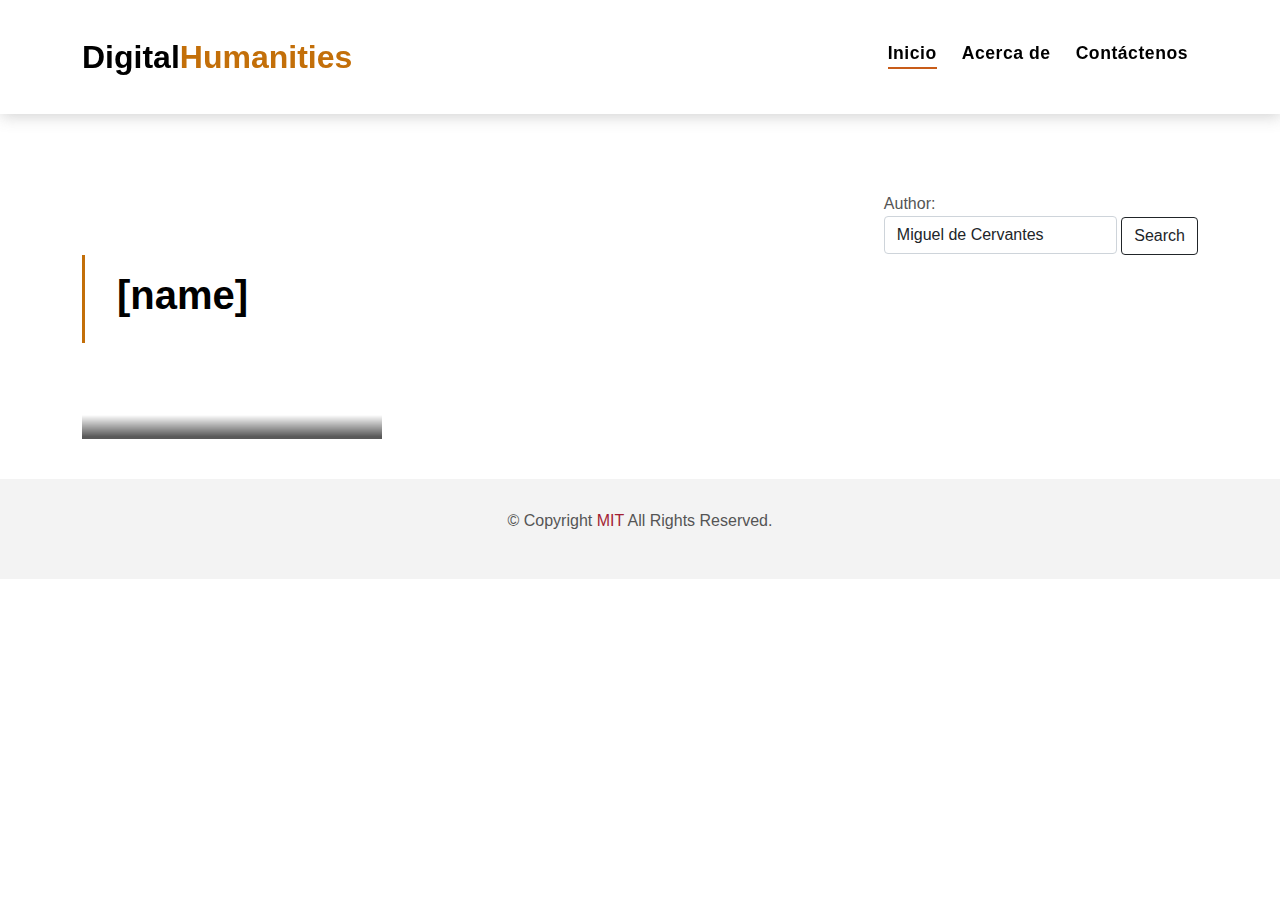
<file: index.html>
<!DOCTYPE html>
<html lang="en">

<head>
  <meta charset="utf-8">
  <meta content="width=device-width, initial-scale=1.0" name="viewport">
  <title>Books</title>
  <!-- Wikxhibit -->
  <script src="https://get.mavo.io/stable/mavo.js"></script>
  <link rel="stylesheet" href="https://get.mavo.io/stable/mavo.css">
  <script type="module" src="https://shapir.org/mavo-shapir.js"></script>
  <!-- Fonts -->
  <link href="https://fonts.googleapis.com/css?family=lato:300,400,500,600,700" rel="stylesheet">
  <!-- Icons -->
  <link href="vendor/bootstrap/css/bootstrap.min.css" rel="stylesheet">
  <link href="vendor/bootstrap-icons/bootstrap-icons.css" rel="stylesheet">
  <!-- CSS -->
  <link href="css/style.css" rel="stylesheet">
</head>

<body mv-app="main" mv-bar="none" mv-source="shapir" mv-source-service="wikidata" mv-source-author="[name]"
  mv-source-language="es" mv-source-numberOfItems=10>

  <!-- Navbar -->
  <nav class="navbar navbar-default navbar-trans navbar-expand-lg fixed-top">
    <div class="container">

      <a class="navbar-brand text-brand" href="">Digital<span class="color-b">Humanities</span></a>

      <div class="navbar-collapse collapse justify-content-end" id="navbarDefault">
        <ul class="navbar-nav">
          <li class="nav-item">
            <a class="nav-link active" href="index.html">Inicio</a>
          </li>
          <li class="nav-item">
            <a class="nav-link" href="">Acerca de</a>
          </li>
          <li class="nav-item">
            <a class="nav-link " href="">Contáctenos</a>
          </li>
        </ul>
      </div>
    </div>
  </nav>
  <!-- End Navbar -->

  <main id="main">

    <!-- Title -->
    <section class="intro-single">
      <div class="container">

        <div class="d-flex justify-content-end">
          <form class="search" mv-action="set(name, searchInput)">
            <label>Author: <input type="search" class="form-control rounded" property="searchInput"
                value="Miguel de Cervantes" /> </label>
            <meta property="name" mv-default="Miguel de Cervantes">
            <meta property="lang" mv-default="en">
            <button class="btn btn-outline-dark">Search</button>
          </form>
        </div>
        <div class="row">
          <div class="col-md-12 col-lg-8">
            <div class="title-single-box">
              <h1 class="title-single">[name]</h1>
            </div>
          </div>
        </div>
      </div>
    </section>
    <!-- Title -->

    <!-- Grid -->
    <section class="grid d-flex justify-content-end">
      <div class="container">
        <div class="col-md-4 img-grid">
          <div class="card-box card-shadow" property="items" mv-multiple>

            <div class="img-box">
              <img property="imagen" alt="" class="img-fluid">
            </div>
            <div class="card-overlay">
              <div class="card-overlay-a-content">
                <div class="card-header">
                  <meta property="title" />
                  <meta property="label" />
                  <h2 class="card-title">[title or label]</h2>
                  <p style="color:white !important" class="desc-text" property="description"></p>
                </div>
                <div class="card-body">
                  <div class="desc-box d-flex">
                    <a href="book.html?id=[itemID]" target="_blank" class="desc">Wikisource</a>
                    <a href="article.html?id=[itemID]" target="_blank" class="desc">Wikipedia</a>
                  </div>
                </div>
              </div>
            </div>
          </div>
        </div>
      </div>
    </section>
  </main>
  <!-- End main -->

  <!--  Footer  -->
  <footer>
    <p class="copyright color-text-a"> &copy; Copyright <span class="color-a">MIT</span> All Rights Reserved. </p>
  </footer><!-- End  Footer -->
  <script src="vendor/bootstrap/js/bootstrap.bundle.min.js"></script>

</body>

</html>
</file>
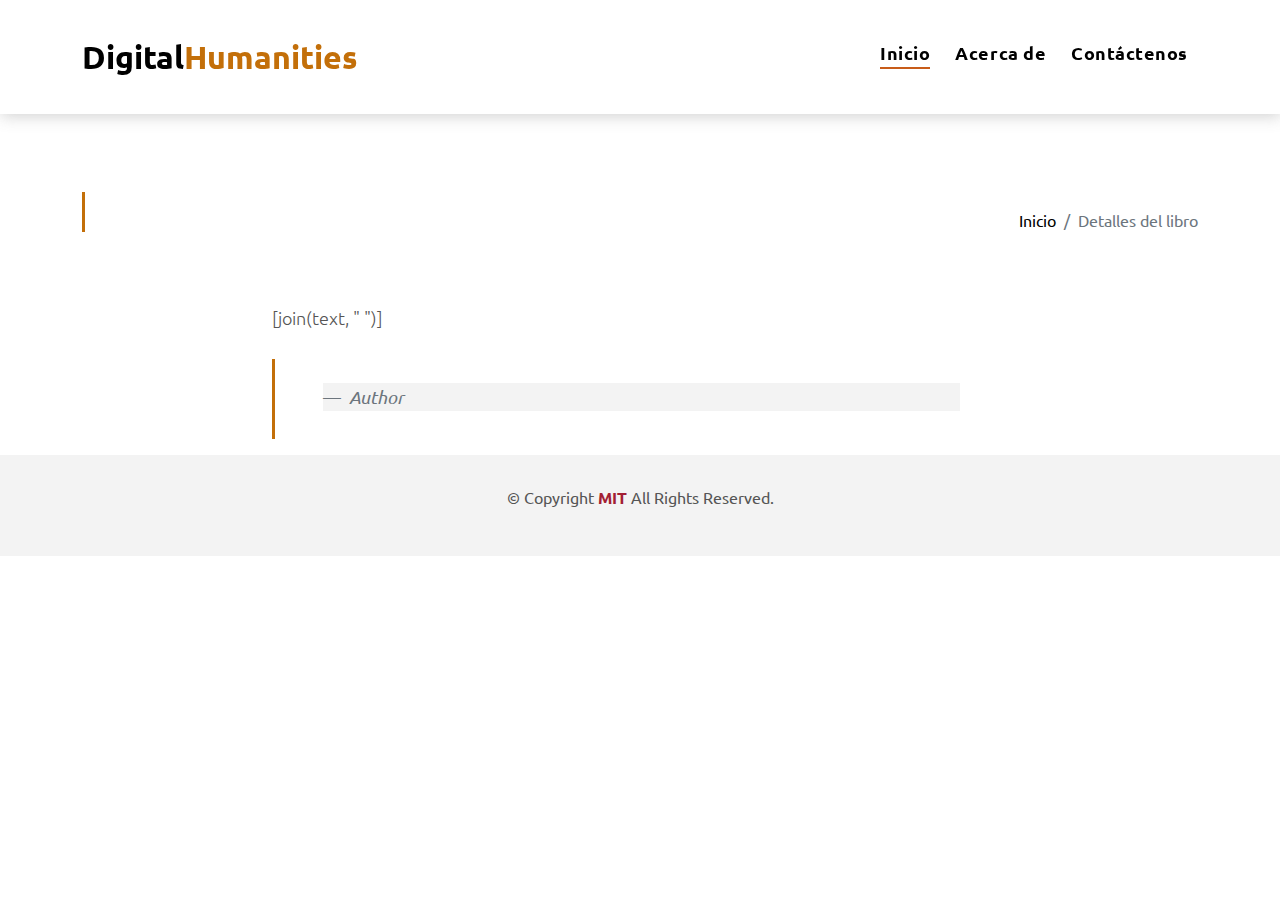
<file: article.html>
<!DOCTYPE html>
<html lang="en">

<head>

  <meta charset="utf-8">
  <meta content="width=device-width, initial-scale=1.0" name="viewport">
  <title>Book - Wikipedia</title>

  <!-- Wikxhibit -->
  <script src="https://get.mavo.io/stable/mavo.js"></script>
  <link rel="stylesheet" href="https://get.mavo.io/stable/mavo.css">
  <script type="module" src="https://shapir.org/mavo-shapir.js"></script>

  <!-- Fonts -->
  <link href="https://fonts.googleapis.com/css?family=Ubuntu:300,400,500" rel="stylesheet">

  <!-- Icons -->
  <link href="vendor/bootstrap/css/bootstrap.min.css" rel="stylesheet">
  <link href="vendor/bootstrap-icons/bootstrap-icons.css" rel="stylesheet">

  <!-- CSS -->
  <link href="css/style.css" rel="stylesheet">

</head>
<!--  -->

<body mv-app="main" mv-bar="none" mv-source="shapir" mv-source-service="wikidata" mv-source-id="[url('id') or 'Q555967']"
    mv-source-language="es">


  <!-- Navbar -->
  <nav class="navbar navbar-default navbar-trans navbar-expand-lg fixed-top">
    <div class="container">
      <button class="navbar-toggler collapsed" type="button" data-bs-toggle="collapse" data-bs-target="#navbarDefault" aria-controls="navbarDefault" aria-expanded="false" aria-label="Toggle navigation">
        <span></span>
        <span></span>
        <span></span>
      </button>

      <a class="navbar-brand text-brand" href="books.html">Digital<span class="color-b">Humanities</span></a>

      <div class="navbar-collapse collapse justify-content-end" id="navbarDefault">
        <ul class="navbar-nav">
          <li class="nav-item">
            <a class="nav-link active" href="index.html">Inicio</a>
          </li>
          <li class="nav-item">
            <a class="nav-link" href="">Acerca de</a>
          </li>
          <li class="nav-item">
            <a class="nav-link " href="">Contáctenos</a>
          </li>
        </ul>
      </div>
    </div>
  </nav>
  <!-- End Navbar -->

  <main id="main">

    <!-- Title -->
    <section class="intro-single">
      <div class="container">
        <div class="row">
          <div class="col-md-12 col-lg-8">
            <div class="title-single-box">
              <h1 property="label" class="title-single"></h1>
              <span property="title" class="color-text-a"></span>

            </div>
          </div>
          <div class="col-md-12 col-lg-4">
            <nav aria-label="breadcrumb" class="breadcrumb-box d-flex justify-content-lg-end">
              <ol class="breadcrumb">
                <li class="breadcrumb-item">
                  <a href="index.html">Inicio</a>
                </li>
                <li class="breadcrumb-item active" aria-current="page">
                  Detalles del libro
                </li>
              </ol>
            </nav>
          </div>
        </div>
      </div>
    </section><!-- End Intro Single-->

    <!-- Book Single -->
    <section class="news-single nav-arrow-b">
      <div class="container">
        <div class="row">
            <div class="news-img-box">
              <img property="imagen" width="20%" alt="" class="img-fluid">
            </div>
          <div class="col-md-10 offset-md-1 col-lg-8 offset-lg-2">

            <div class="post-content color-text-a">
              <div property="Wikipedia"> <!-- property="Wikipedia" to call -->
                    <div property="sections" mv-multiple>
                      <h4 property="title"></h4>
                      <div property="paragraphs" mv-multiple>
                        <div property="sentences" mv-group>
                          <p>[join(text, " ")]</p>
                        </div>
                      </div>
                    </div>
                  </div>
              <blockquote class="blockquote">
              <p property="íncipit" class="mb-4"></p>
                <footer class="blockquote-footer">
                  <strong property="autor">
                  <span property ="label"></span>
                  </strong>
                  <cite title="Source Title">Author</cite>
                </footer>
              </blockquote>
            </div>
          </div>
         </div>
       </div>
    </section>
    <!-- End Blog Single-->

  </main><!-- End main -->

<!--  Footer  -->
  <footer>
    <p class="copyright color-text-a"> &copy; Copyright <strong class="color-a">MIT</strong> All Rights Reserved. </p>
  </footer><!-- End  Footer -->
<script src="vendor/bootstrap/js/bootstrap.bundle.min.js"></script>

</body>
</html>
</file>
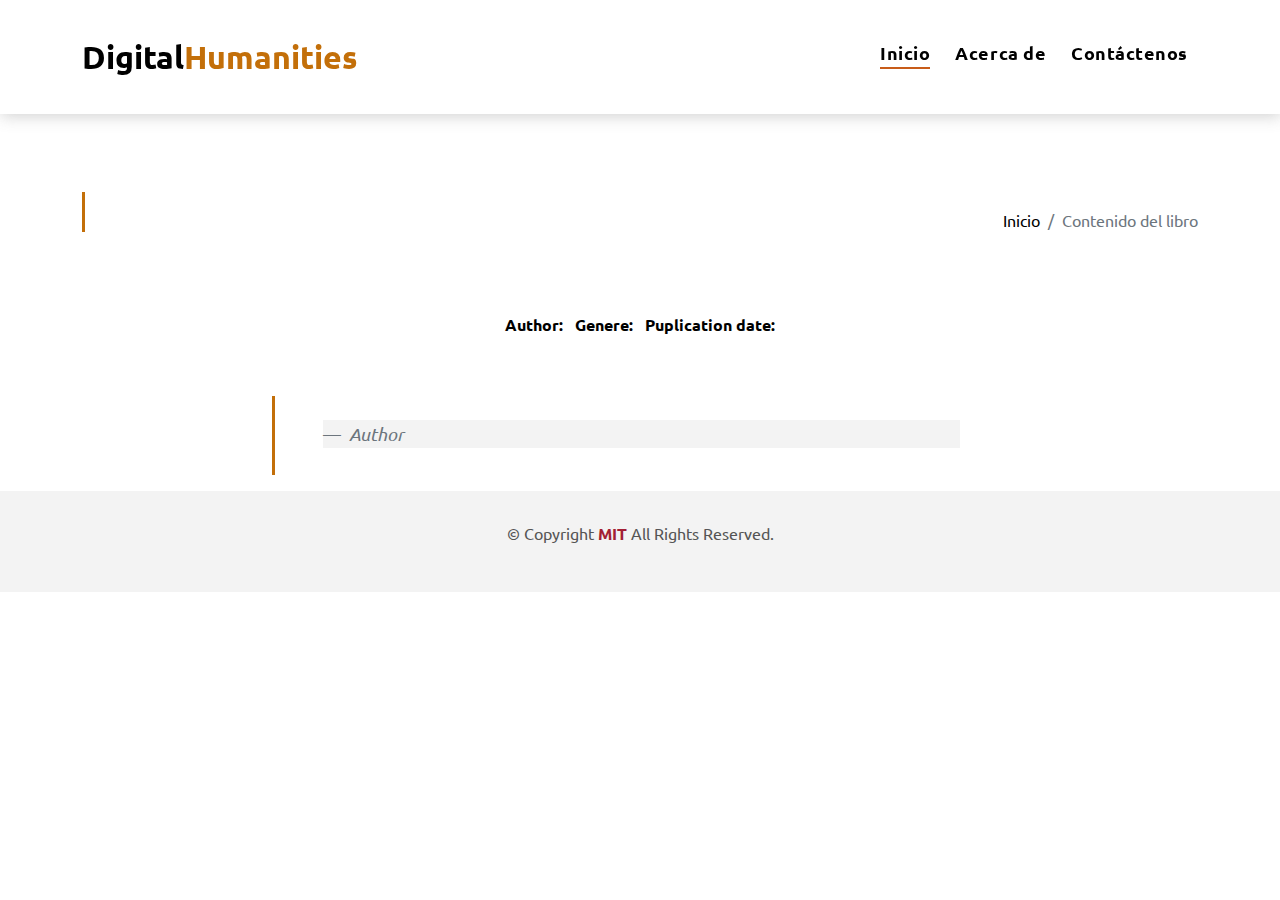
<file: book.html>
<!DOCTYPE html>
<html lang="en">

<head>

  <meta charset="utf-8">
  <meta content="width=device-width, initial-scale=1.0" name="viewport">
  <title>Book - Wikisource</title>

  <!-- Wikxhibit -->
  <script src="https://get.mavo.io/stable/mavo.js"></script>
  <link rel="stylesheet" href="https://get.mavo.io/stable/mavo.css">
  <script type="module" src="https://shapir.org/mavo-shapir.js"></script>

  <!-- Fonts -->
  <link href="https://fonts.googleapis.com/css?family=Ubuntu:300,400,500" rel="stylesheet">

  <!-- Icons -->
  <link href="vendor/bootstrap/css/bootstrap.min.css" rel="stylesheet">
  <link href="vendor/bootstrap-icons/bootstrap-icons.css" rel="stylesheet">

  <!-- CSS -->
  <link href="css/style.css" rel="stylesheet">

</head>
<body mv-app="main" mv-bar="none" mv-source="shapir" mv-source-service="wikidata" mv-source-id="[url('id') or 'Q555967']"
    mv-source-language="es"> <!-- connecting with wikidata-->

  <!-- Navbar -->
  <nav class="navbar navbar-default navbar-trans navbar-expand-lg fixed-top">
    <div class="container">
      <button class="navbar-toggler collapsed" type="button" data-bs-toggle="collapse" data-bs-target="#navbarDefault" aria-controls="navbarDefault" aria-expanded="false" aria-label="Toggle navigation">
        <span></span>
        <span></span>
        <span></span>
      </button>
      <a class="navbar-brand text-brand" href="books.html">Digital<span class="color-b">Humanities</span></a>
      <div class="navbar-collapse collapse justify-content-end" id="navbarDefault">
        <ul class="navbar-nav">
          <li class="nav-item">
            <a class="nav-link active" href="index.html">Inicio</a>
          </li>
          <li class="nav-item">
            <a class="nav-link" href="">Acerca de</a>
          </li>
          <li class="nav-item">
            <a class="nav-link " href="">Contáctenos</a>
          </li>
        </ul>
      </div>
    </div>
  </nav>
  <!-- End Navbar -->

  <main id="main">

    <!-- Title -->
    <section class="intro-single">
      <div class="container">
        <div class="row">
          <div class="col-md-12 col-lg-8">
            <div class="title-single-box">
              <h1 property="label" class="title-single"></h1>
              <span property="title" class="color-text-a"></span>
            </div>
          </div>

          <div class="col-md-12 col-lg-4">
            <nav aria-label="breadcrumb" class="breadcrumb-box d-flex justify-content-lg-end">
              <ol class="breadcrumb">
                <li class="breadcrumb-item">
                  <a href="index.html">Inicio</a>
                </li>
                <li class="breadcrumb-item active" aria-current="page">
                  Contenido del libro
                </li>
              </ol>
            </nav>
          </div>
        </div>
      </div>
    </section><!-- End Intro Single-->

    <!-- Book Single -->
    <section class="news-single nav-arrow-b">
      <div class="container">
        <div class="row">
            <div class="news-img-box">
              <img property="imagen" width="20%" alt="" class="img-fluid">
            </div>
          <div class="col-md-10 offset-md-1 col-lg-8 offset-lg-2">
            <div class="post-information">
              <ul class="list-inline text-center color-a">
                <li class="list-inline-item mr-2">
                  <strong >Author: </strong>
                  <span property= "autor" class="color-text-a"><!-- property="autor" to get the books author -->
                    <span property ="label"></span> <!-- Since it's hyperlink we need to add "label" to encode json -->
                  </span>
                </li>
                <li class="list-inline-item mr-2">
                  <strong>Genere: </strong>
                  <span property="género" class="color-text-a"><!-- property="género" to call the books genere -->
                    <span property ="label"></span> <!-- Encode json -->
                  </span>
                </li>
                <li class="list-inline-item">
                  <strong>Puplication date: </strong>
                  <span property="fecha-de-publicación" class="color-text-a"><!-- property="fecha-de-publicación" to call the books date -->
                  </span>
                </li>
              </ul>
            </div>
            <div class="post-content color-text-a">
            <p property="Wikisource"><!-- property="Wikisource" to call -->
            </p>

              <blockquote class="blockquote">
                <p property="íncipit" class="mb-4"></p>
                <footer class="blockquote-footer">
                  <strong property="autor">
                  <span property ="label"></span>
                  </strong>
                  <cite title="Source Title">Author</cite>
                </footer>
              </blockquote>
            </div>
          </div>
         </div>
       </div>
    </section> <!-- End Blog Single-->
  </main> <!-- End main -->

<!--  Footer  -->
  <footer>
    <p class="copyright color-text-a"> &copy; Copyright <strong class="color-a">MIT</strong> All Rights Reserved. </p>
  </footer><!-- End  Footer -->

<script src="vendor/bootstrap/js/bootstrap.bundle.min.js"></script>

</body>
</html>
</file>
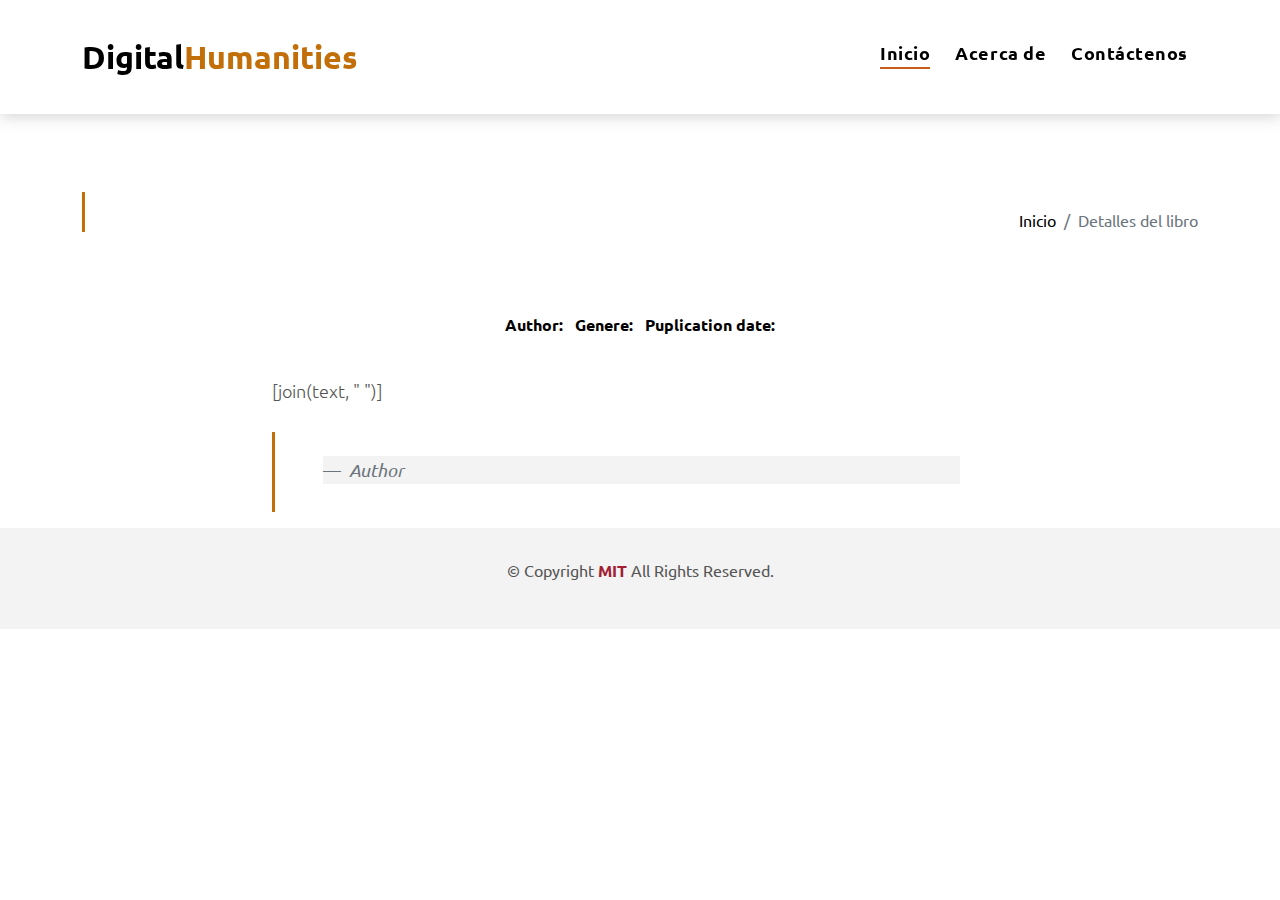
<file: untitled.html>
<!DOCTYPE html>
<html lang="en">

<head>
  
  <meta charset="utf-8">
  <meta content="width=device-width, initial-scale=1.0" name="viewport">
  <title>Book - Wikipedia</title>

  <!-- Wikxhibit -->
  <script src="https://get.mavo.io/stable/mavo.js"></script>
  <link rel="stylesheet" href="https://get.mavo.io/stable/mavo.css">
  <script type="module" src="https://shapir.org/mavo-shapir.js"></script>

  <!-- Fonts -->
  <link href="https://fonts.googleapis.com/css?family=Ubuntu:300,400,500" rel="stylesheet">

  <!-- Icons -->
  <link href="vendor/bootstrap/css/bootstrap.min.css" rel="stylesheet">
  <link href="vendor/bootstrap-icons/bootstrap-icons.css" rel="stylesheet">

  <!-- CSS -->
  <link href="css/style.css" rel="stylesheet">

</head>
<!--  -->

<body mv-app="main" mv-bar="none" mv-source="shapir" mv-source-service="wikidata" mv-source-id="[url('book') or 'Q555967']"
    mv-source-language="es">


  <!-- Navbar -->
  <nav class="navbar navbar-default navbar-trans navbar-expand-lg fixed-top">
    <div class="container">
      <button class="navbar-toggler collapsed" type="button" data-bs-toggle="collapse" data-bs-target="#navbarDefault" aria-controls="navbarDefault" aria-expanded="false" aria-label="Toggle navigation">
        <span></span>
        <span></span>
        <span></span>
      </button>

      <a class="navbar-brand text-brand" href="books.html">Digital<span class="color-b">Humanities</span></a>

      <div class="navbar-collapse collapse justify-content-end" id="navbarDefault">
        <ul class="navbar-nav">

          <li class="nav-item">
            <a class="nav-link active" href="books.html">Inicio</a>
          </li>

          <li class="nav-item">
            <a class="nav-link" href="">Acerca de</a>
          </li>

          <li class="nav-item">
            <a class="nav-link " href="">Contáctenos</a>
          </li>
        </ul>
      </div>
    </div>
  </nav>
  <!-- End Navbar -->

  <main id="main">

    <!-- Title -->
    <section class="intro-single">
      <div class="container">
        <div class="row">
          <div class="col-md-12 col-lg-8">
            <div class="title-single-box">
              <h1 property="label" class="title-single"></h1>
              <span property="title" class="color-text-a"></span>

            </div>
          </div>
          <div class="col-md-12 col-lg-4">
            <nav aria-label="breadcrumb" class="breadcrumb-box d-flex justify-content-lg-end">
              <ol class="breadcrumb">
                <li class="breadcrumb-item">
                  <a href="books.html">Inicio</a>
                </li>
                <li class="breadcrumb-item active" aria-current="page">
                  Detalles del libro
                </li>
              </ol>
            </nav>
          </div>
        </div>
      </div>
    </section><!-- End Intro Single-->

    <!-- Book Single -->
    <section class="news-single nav-arrow-b">
      <div class="container">
        <div class="row">
            <div class="news-img-box">
              <img property="imagen" width="20%" alt="" class="img-fluid">
            </div>
          <div class="col-md-10 offset-md-1 col-lg-8 offset-lg-2">
            <div class="post-information">
              <ul class="list-inline text-center color-a">
                <li class="list-inline-item mr-2">
                  <strong >Author: </strong>
                  <span property= "autor" class="color-text-a"><!-- property="autor" to call the books author -->
                    <span property ="label"></span> <!-- Since it's hyperlink we need to add "label" to encode json -->
                  </span>
                </li>
                <li class="list-inline-item mr-2">
                  <strong>Genere: </strong>
                  <span property="género" class="color-text-a"><!-- property="género" to call the books genere -->
                    <span property ="label"></span> <!-- Encode json -->
                  </span> 
                </li>
                <li class="list-inline-item">
                  <strong>Puplication date: </strong>
                  <span property="fecha-de-publicación" class="color-text-a"><!-- property="fecha-de-publicación" to call the books date --> 
                  </span>
                </li>
              </ul>
            </div>
            <div class="post-content color-text-a">
              <div property="Wikipedia"> <!-- property="Wikipedia" to call --> 
                    <div property="sections" mv-multiple>
                      <h4 property="title"></h4>
                      <div property="paragraphs" mv-multiple>
                        <div property="sentences" mv-group>
                          <p>[join(text, " ")]</p> 
                        </div>
                      </div>
                    </div>
                  </div>
              <blockquote class="blockquote">
              <p property="íncipit" class="mb-4"></p>
                <footer class="blockquote-footer">
                  <strong property="autor">
                  <span property ="label"></span>
                  </strong>
                  <cite title="Source Title">Author</cite>
                </footer>
              </blockquote>
            </div>
          </div>
         </div>
       </div>
    </section>
    <!-- End Blog Single-->

  </main><!-- End main -->

<!--  Footer  -->
  <footer>
    <p class="copyright color-text-a"> &copy; Copyright <strong class="color-a">MIT</strong> All Rights Reserved. </p>
  </footer><!-- End  Footer -->
<script src="vendor/bootstrap/js/bootstrap.bundle.min.js"></script>

</body>
</html>
</file>
<file: css/style.css>
/* General */

body {
  font-family: "Ubuntu", sans-serif;
  color: #555555;
}

h1,
h2,
h3,
h4,
h5,
h6 {
  color: #000000;
}

a {
  color: #000000;
  text-decoration: none;
  transition: all 0.5s ease;
}
a:hover {
  color: #C85C19;
  text-decoration: none;
}

.text-brand {
  color: #000000;
  font-size: 2rem;
  font-weight: 600;
}
@media (max-width: 767px) {
  .text-brand {
    font-size: 1.8rem;
  }
}

.color-a{
  color: #A31F34;
}
strong{
    color: #000000;

}

.color-b {
  color: #C36F09;
}

.color-text-a {
  text-decoration: none;
  color: #555555;
}

/* Navbar */
.navbar-default {
  transition: all 0.5s ease-in-out;
  background-color: #ffffff;
  padding-top: 28px;
  padding-bottom: 28px;
  -webkit-backface-visibility: hidden;
  backface-visibility: hidden;
  box-shadow: 1px 2px 15px rgba(100, 100, 100, 0.3);
}
.navbar-default .nav-search {
  color: #000000;
  font-size: 1.5rem;
}
.navbar-default.navbar-reduce {
  box-shadow: 1px 2px 15px rgba(100, 100, 100, 0.3);
}
.navbar-default.navbar-trans, .navbar-default.navbar-reduce {
  -webkit-backface-visibility: hidden;
  backface-visibility: hidden;
}
.navbar-default.navbar-trans .nav-item, .navbar-default.navbar-reduce .nav-item {
  position: relative;
  padding-right: 10px;
  padding-bottom: 8px;
  margin-left: 0;
}
@media (min-width: 768px) {
  .navbar-default.navbar-trans .nav-item, .navbar-default.navbar-reduce .nav-item {
    margin-left: 15px;
  }
}
.navbar-default.navbar-trans .nav-link, .navbar-default.navbar-reduce .nav-link {
  font-size: 1.1rem;
  color: #000000;
  font-weight: 600;
  letter-spacing: 0.03em;
  transition: all 0.1s ease-in-out;
  position: relative;
  padding-left: 0;
  padding-right: 0;
}
.navbar-default.navbar-trans .nav-link:before, .navbar-default.navbar-reduce .nav-link:before {
  content: "";
  position: absolute;
  bottom: 5px;
  left: 0;
  width: 100%;
  height: 2px;
  z-index: 0;
  background-color: #C85C19;
  transform: scaleX(0);
  transform-origin: right;
  transition: transform 0.2s ease-out, opacity 0.2s ease-out 0.3s;
}
.navbar-default.navbar-trans .nav-link:hover, .navbar-default.navbar-reduce .nav-link:hover {
  color: #000000;
}
.navbar-default.navbar-trans .nav-link:hover:before, .navbar-default.navbar-reduce .nav-link:hover:before {
  transform: scaleX(1);
  transform-origin: left;
}
.navbar-default.navbar-trans .show > .nav-link:before,
.navbar-default.navbar-trans .active > .nav-link:before,
.navbar-default.navbar-trans .nav-link.show:before,
.navbar-default.navbar-trans .nav-link.active:before, .navbar-default.navbar-reduce .show > .nav-link:before,
.navbar-default.navbar-reduce .active > .nav-link:before,
.navbar-default.navbar-reduce .nav-link.show:before,
.navbar-default.navbar-reduce .nav-link.active:before {
  transform: scaleX(1);
}
.navbar-default.navbar-trans .nav-link:before {
  background-color: #C85C19;
}
.navbar-default.navbar-trans .nav-link:hover {
  color: #000000;
}
.navbar-default.navbar-trans .show > .nav-link,
.navbar-default.navbar-trans .active > .nav-link,
.navbar-default.navbar-trans .nav-link.show,
.navbar-default.navbar-trans .nav-link.active {
  color: #000000;
}
.navbar-default.navbar-reduce {
  transition: all 0.5s ease-in-out;
  padding-top: 19px;
  padding-bottom: 19px;
}
.navbar-default.navbar-reduce .nav-link {
  color: #000000;
}
.navbar-default.navbar-reduce .nav-link:before {
  background-color: #C85C19;
}
.navbar-default.navbar-reduce .nav-link:hover {
  color: #000000;
}
.navbar-default.navbar-reduce .show > .nav-link,
.navbar-default.navbar-reduce .active > .nav-link,
.navbar-default.navbar-reduce .nav-link.show,
.navbar-default.navbar-reduce .nav-link.active {
  color: #000000;
}
.navbar-default.navbar-reduce .navbar-brand {
  color: #000000;
}
.navbar-default .dropdown .dropdown-menu {
  border-top: 0;
  border-left: 4px solid #C85C19;
  border-right: 0;
  border-bottom: 0;
  transform: translate3d(0px, 20px, 0px);
  opacity: 0;
  filter: alpha(opacity=0);
  visibility: hidden;
  transition: all 0.5s cubic-bezier(0.3, 0.65, 0.355, 1) 0s, opacity 0.31s ease 0s, height 0s linear 0.36s;
  margin: 0;
  border-radius: 0;
  padding: 12px 0;
  width: 50px;
}
@media (min-width: 768px) {
  .navbar-default .dropdown .dropdown-menu {
    border-top: 4px solid #C85C19;
    border-left: 0;
    display: block;
    position: absolute;
    box-shadow: 0 2px rgba(17, 16, 15, 0.1), 0 2px 10px rgba(20, 19, 18, 0.1);
  }
}
.navbar-default .dropdown .dropdown-menu .dropdown-item {
  padding: 12px 18px;
  transition: all 500ms ease;
  font-weight: 600;
}
.navbar-default .dropdown .dropdown-menu .dropdown-item:hover {
  background-color: #ffffff;
  color: #C85C19;
  transition: all 500ms ease;
}
.navbar-default .dropdown .dropdown-menu .dropdown-item.active {
  background-color: #ffffff;
  color: #C85C19;
}
.navbar-default .dropdown:hover .dropdown-menu {
  transform: translate3d(0px, 0px, 0px);
  visibility: visible;
  opacity: 1;
  filter: alpha(opacity=1);
}

/* Hamburger Navbar */
.navbar-toggler {
  position: relative;
}

.navbar-toggler:focus,
.navbar-toggler:active {
  outline: 0;
}

.navbar-toggler span {
  display: block;
  background-color: #000000;
  height: 3px;
  width: 25px;
  margin-top: 4px;
  margin-bottom: 4px;
  transform: rotate(0deg);
  left: 0;
  opacity: 1;
}

.navbar-toggler span:nth-child(1),
.navbar-toggler span:nth-child(3) {
  transition: transform 0.35s ease-in-out;
}

.navbar-toggler:not(.collapsed) span:nth-child(1) {
  position: absolute;
  left: 12px;
  top: 10px;
  transform: rotate(135deg);
  opacity: 0.9;
}

.navbar-toggler:not(.collapsed) span:nth-child(2) {
  height: 12px;
  visibility: hidden;
  background-color: transparent;
}

.navbar-toggler:not(.collapsed) span:nth-child(3) {
  position: absolute;
  left: 12px;
  top: 10px;
  transform: rotate(-135deg);
  opacity: 0.9;
}

/*------/ Intro Single /------*/
.intro-single {
  padding: 12rem 0 3rem;
}
@media (max-width: 767px) {
  .intro-single {
    padding-top: 9rem;
  }
}
.intro-single .title-single-box {
  padding: 1rem 0 1rem 2rem;
}
.intro-single .title-single-box {
  border-left: 3px solid #C36F09;
}

.intro-single .title-single-box .title-single {
  font-weight: 600;
  font-size: 2.2rem;
}
@media (min-width: 768px) {
  .intro-single .title-single-box .title-single {
    font-size: 2.1rem;
  }
}
@media (min-width: 992px) {
  .intro-single .title-single-box .title-single {
    font-size: 2.5rem;
  }
}
.intro-single .breadcrumb-box {
  padding: 1rem 0 0 0.5rem;
}
.intro-single .breadcrumb {
  background-color: transparent;
  padding-right: 0;
  padding-left: 0;
}

/*------/ News Single /------*/
.post-information {
  padding: 1rem 0;
}

.post-content {
  font-size: 1.1rem;
  font-weight: 300;
  line-height: 1.6;
    text-align: justify;

}

.post-content .post-intro {
  font-size: 1.7rem;
  font-weight: 300;
  margin-bottom: 4rem;
  line-height: 1.6;
  color: #000000;
  font-weight: 400;
}
.post-content p {
  margin-bottom: 1.7rem;
}
.post-content .blockquote {
  padding: 1rem 3rem 1.7rem 3rem;
  border-left: 3px solid #C36F09;
  color: #000000;
}
.post-content .blockquote footer {
  text-align: left;
  padding: 0;
}

.post-footer {
  padding: 3rem 0 4rem;
}

.post-share .socials {
  display: inline-block;
}
.post-share .socials li {
  margin-left: 0.6rem;
}

.news-img-box{
    display: flex;
  justify-content: center;
  align-items: center;
  }

/* Card General */
@media (max-width: 767px) {
  .card-box{
    margin-bottom: 2.5rem;
  }
}
.card-box span{
  line-height: 0;
}

@media (min-width: 768px) {
  .grid .card-box{
    margin-bottom: 2.5rem;
  }
}

.card-box{
  position: relative;
  overflow: hidden;
  -webkit-backface-visibility: hidden;
  backface-visibility: hidden;
}
.img-grid {
    grid-template-columns: repeat(4, 300px);
    grid-gap: 2rem;
    margin-top: 24px;
    display: grid;
}

.card-box .img{
  transition: 0.8s all ease-in-out;
}
@media (min-width: 768px) {
  .card-box:hover .img{
    transform: scale(1.2);
  }
}
@media (min-width: 768px) {
  .card-box .desc{
    font-size: 0.9rem;
  }
}
@media (min-width: 992px) {
  .card-box .desc{
    font-size: 1rem;
  }
}

.card-overlay {
  position: absolute;
  width: 100%;
  height: 100%;
  top: 0;
  left: 0;
}
.card-shadow {
  -webkit-backface-visibility: hidden;
  backface-visibility: hidden;
}
.card-shadow:before {
  content: " ";
  position: absolute;
  top: 0;
  left: 0;
  width: 100%;
  height: 100%;
  z-index: 1;
  background: linear-gradient(to bottom, rgba(0, 0, 0, 0) 0%, rgba(0, 0, 0, 0.2) 27%, rgba(0, 0, 0, 0.65) 90%);
}

/* PROPERTY - CARD-A */
@media (min-width: 768px) {
  .card-box:hover .card-overlay-a-content {
    bottom: 60px;
  }
}
@media (min-width: 768px) and (min-width: 768px) {
  .card-box:hover .card-overlay-a-content {
    bottom: 60px;
  }
}
@media (min-width: 768px) and (min-width: 992px) {
  .card-box:hover .card-overlay-a-content {
    bottom: 64px;
  }
}
@media (min-width: 768px) {
  .card-box:hover .card-body {
    padding-bottom: 1rem;
  }
}
@media (max-width: 767px) {
  .card-box .card-overlay-a-content {
    bottom: 65px;
  }
  .card-box .card-body{
    padding-bottom: 1rem;
  }
}

.card-overlay-a-content {
  transition: all 0.5s ease-in;
  position: absolute;
  width: 100%;
  bottom: 0px;
  z-index: 2;
}
@media (min-width: 768px) {
  .card-overlay-a-content {
    bottom: -20px;
  }
}
@media (min-width: 992px) {
  .card-overlay-a-content {
    bottom: 0px;
  }
}

.card-header {
  padding: 0 1rem;
}
.card-header .card-title {
  color: #ffffff;
  margin-bottom: 0;
  padding-bottom: 0.7rem;
}
@media (min-width: 768px) {
  .card-header .card-title {
    font-size: 1.7rem;
  }
}
@media (min-width: 992px) {
  .card-header .card-title {
    font-size: 1.7rem;
  }
}
.card-header .card-title a {
  color: #ffffff;
  text-decoration: none;
}

.card-body {
  z-index: 2;
  transition: all 0.5s ease-in;
  padding: 0rem 1rem 2rem 1rem;
}
.card-body .desc-box {
  padding-bottom: 0.5rem;
}

.desc {
  color: #ffffff;
  padding: 0.4rem 0.8rem;
  border: 2px solid #C36F09;
  border-radius: 40px;
  letter-spacing: 0.03em;
  margin-left: 5px;
}

.desc-text {
  color: white !important;
}

/* Footer */
footer {
  background: #f3f3f3;
  text-align: center;
  padding: 30px 0;
}
footer .copyright-footer {
  border-top: 1px solid #ddd;
  padding-top: 20px;
}

/*
form.search {
  display: flex;
  margin: 0;
}

  form.search input[type=search] {
      display: inline-block;
      width: 15em;
      border-top-right-radius: 0;
      border-bottom-right-radius: 0;
      transition: .5s width;

  } */

      /* form.search input[type=search]:focus {
          width: 20em;
      } */

  /* form.search > button {
      border-top-left-radius: 0;
      border-bottom-left-radius: 0;
  } */
</file>
